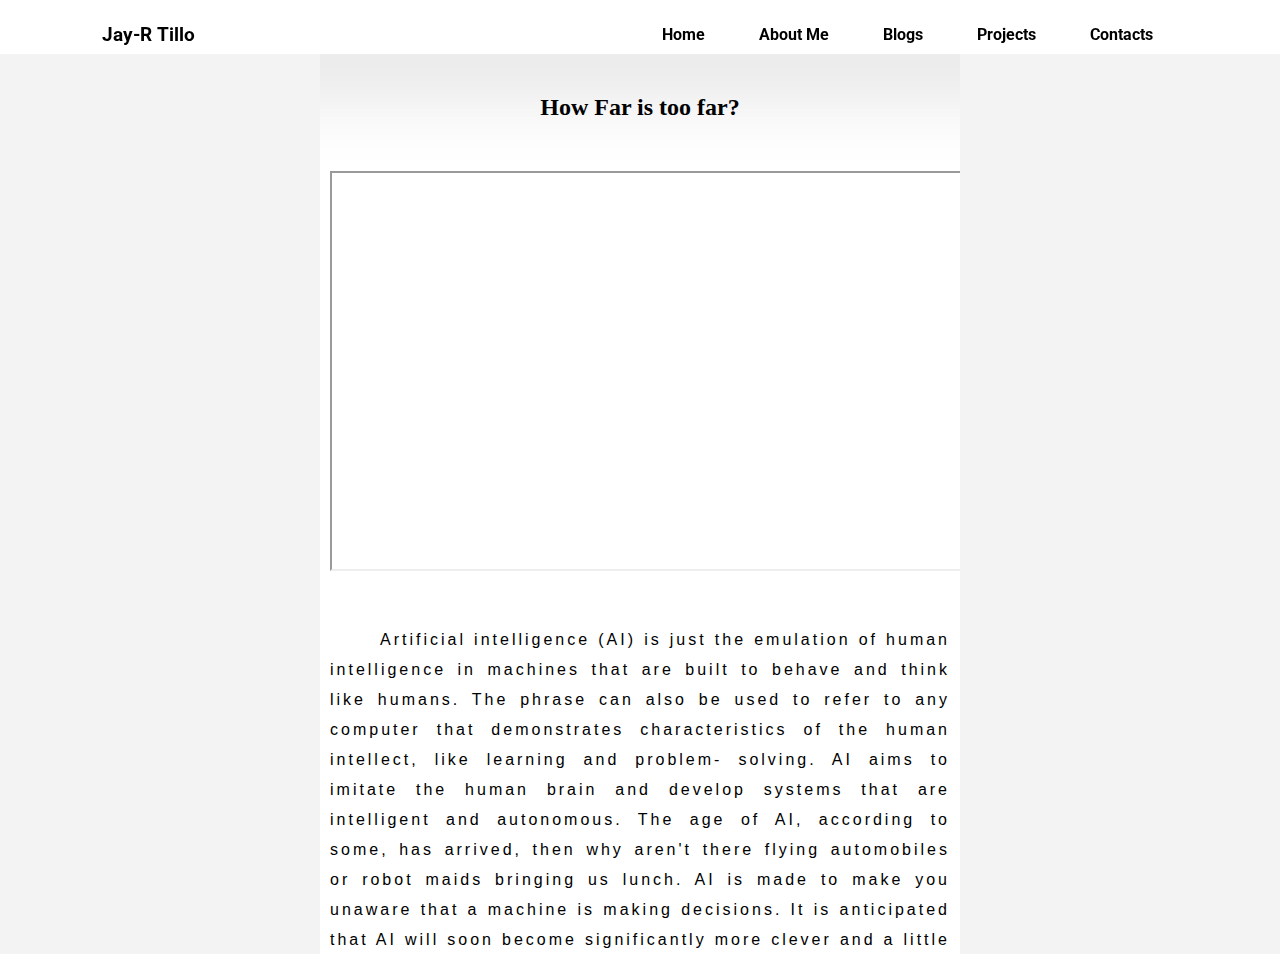
<file: links/1st.html>
<!DOCTYPE html>
<html>
<head>
	<meta charset="UTF-8">
    <meta http-equiv="X-UA-Compatible" content="IE=edge">
    <meta name="viewport" content="width=device-width, initial-scale=1.0">
    <title>How Far is too far?</title>
    <link rel="stylesheet" type="text/css" href="../css/style2.css">
    <link rel="shortcut icon" type="image/x-icon" href="../pictures/logo.png">
    <link rel="preconnect" href="https://fonts.googleapis.com">
	<link rel="preconnect" href="https://fonts.gstatic.com" crossorigin>
    <link href="https://fonts.googleapis.com/css2?family=Montserrat:wght@600&family=Mulish&family=Roboto:wght@300;400&display=swap" rel="stylesheet">
</head>
<body>
	<nav>
        <h3 class="logo">Jay-R Tillo</h2>
        <ul>
            <li><a href="../index.html">Home</a></li>
            <li><a href="#">About Me</a></li>
            <li><a href="#">Blogs</a></li>
            <li><a href="#">Projects</a></li>
            <li><a href="#">Contacts</a></li>
        </ul>
    </nav>

    <div class="row">
    	<div class="column left">
    		
    	</div>

    	<div class="column middle">
    		<h2>How Far is too far?</h2>
    			<div class="yvideo">
					<iframe width="650" height="400" src="https://www.youtube.com/embed/UwsrzCVZAb8?list=PLjq6DwYksrzz_fsWIpPcf6V7p2RNAneKc" title="How Far is Too Far? | The Age of A.I." frameborder="2" allow="accelerometer; autoplay; clipboard-write; encrypted-media; gyroscope; picture-in-picture" allowfullscreen>
					</iframe>
				</div>
				<p class="first-line">	Artificial intelligence (AI) is just the emulation of human intelligence in machines that
					are built to behave and think like humans. The phrase can also be used to refer to any
					computer that demonstrates characteristics of the human intellect, like learning and problem-
					solving. AI aims to imitate the human brain and develop systems that are intelligent and
					autonomous. The age of AI, according to some, has arrived, then why aren't there flying
					automobiles or robot maids bringing us lunch.
					AI is made to make you unaware that a machine is making decisions. It is anticipated
					that AI will soon become significantly more clever and a little less artificial. Naturally, AI will
					start acting like an intelligent worker as it gets smarter. We will still need human professionals
					to build and maintain these synthetic BOTS and concentrate on the strategic and creative
					components of a job, even though the majority of the repetitive and mostly time-oriented
					duties can be automated using AI.
				</p>
				<p>AI is made to make you unaware that a machine is making decisions. It is anticipated
					that AI will soon become significantly more clever and a little less artificial. Naturally, AI will
					start acting like an intelligent worker as it gets smarter. We will still need human professionals
					to build and maintain these synthetic BOTS and concentrate on the strategic and creative
					components of a job, even though the majority of the repetitive and mostly time-oriented
					duties can be automated using AI.</p>
				<p>Technology is developing more quickly than ever before, and it is taking less time for it
					to become widely used. From writing to printing press, it took around 10,000 years, but just
					another 500 years for e-mail to be invented. It appears that a new era is just beginning. The era
					of AI A subfield of computer science called artificial intelligence (AI) studies how to simulate
					intelligent behavior in machines. AI is educating the machine, which makes it smarter. There
					was a time when only humans possessed intelligence, but that is no longer the case. The
					machines aren't programmed by us. Individually, they develop.</p>
		</div>

		<div class="column right">
			
		</div>
	</div>
</body>
</html>
</file>
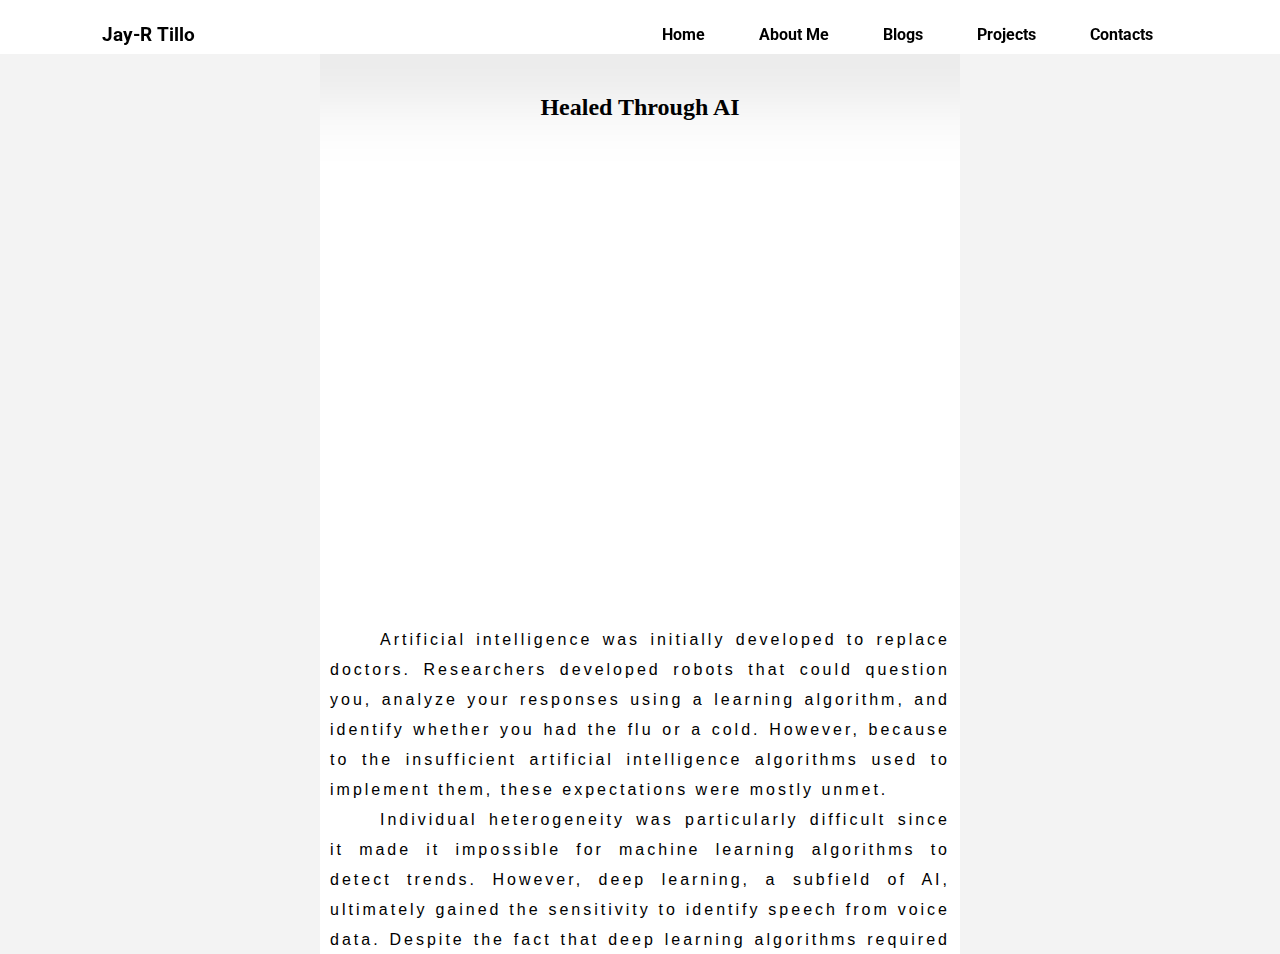
<file: links/2nd.html>
<!DOCTYPE html>
<html>
<head>
	<meta charset="UTF-8">
    <meta http-equiv="X-UA-Compatible" content="IE=edge">
    <meta name="viewport" content="width=device-width, initial-scale=1.0">
    <title>Healed Through AI</title>
    <link rel="stylesheet" type="text/css" href="../css/style2.css">
    <link rel="shortcut icon" type="image/x-icon" href="../pictures/logo.png">
    <link rel="preconnect" href="https://fonts.googleapis.com">
	<link rel="preconnect" href="https://fonts.gstatic.com" crossorigin>
    <link href="https://fonts.googleapis.com/css2?family=Montserrat:wght@600&family=Mulish&family=Roboto:wght@300;400&display=swap" rel="stylesheet">
</head>
<body>
	<nav>
        <h3 class="logo">Jay-R Tillo</h2>
        <ul>
            <li><a href="../index.html">Home</a></li>
            <li><a href="#">About Me</a></li>
            <li><a href="#">Blogs</a></li>
            <li><a href="#">Projects</a></li>
            <li><a href="#">Contacts</a></li>
        </ul>
    </nav>

	<div class="row">
    	<div class="column left">
    		
    	</div>

    	<div class="column middle">
    		<h2>Healed Through AI</h2>

    			<div class="yvideo">
					<iframe width="700" height="400" src="https://www.youtube.com/embed/V5aZjsWM2wo?list=PLjq6DwYksrzz_fsWIpPcf6V7p2RNAneKc" title="Healed through A.I. | The Age of A.I." frameborder="0" allow="accelerometer; autoplay; clipboard-write; encrypted-media; gyroscope; picture-in-picture" allowfullscreen>
					</iframe>
				</div>

				<p class="first-line">Artificial intelligence was initially developed to replace doctors. Researchers developed robots that could question you, analyze your responses using a learning algorithm, and identify whether you had the
				flu or a cold. However, because to the insufficient artificial intelligence algorithms used to implement
				them, these expectations were mostly unmet.</p>
				<p>Individual heterogeneity was particularly difficult since it made it impossible for machine learning
				algorithms to detect trends. However, deep learning, a subfield of AI, ultimately gained the sensitivity to
				identify speech from voice data. Despite the fact that deep learning algorithms required a large amount
				of training data, they may eventually learn to recognise words regardless of accents and other variances
				in speech patterns.</p>
				<p>Although object identification in image data is where deep learning is most frequently employed
				currently, it was initially used to understand speech. To recognize and avoid humans, for instance,
				driverless cars mainly rely on deep learning to ensure that their passengers get home safely. Deep
				learning is being used in the medical industry by a number of companies, including the San Francisco-
				based startup Enlitic, to detect aberrant tumors on radiological pictures that are likely cancerous.
				Several of these picture recognition methods are already in use in hospitals. But identifying diseases by
				processing pictures of them only taps a fraction of deep learning’s power. Examining only its shape and
				density ignores the mountains of data hiding at the molecular level. This has not gone unnoticed.</p>
		</div>

		<div class="column right">
			
		</div>
	</div>
</body>
</html>
</file>
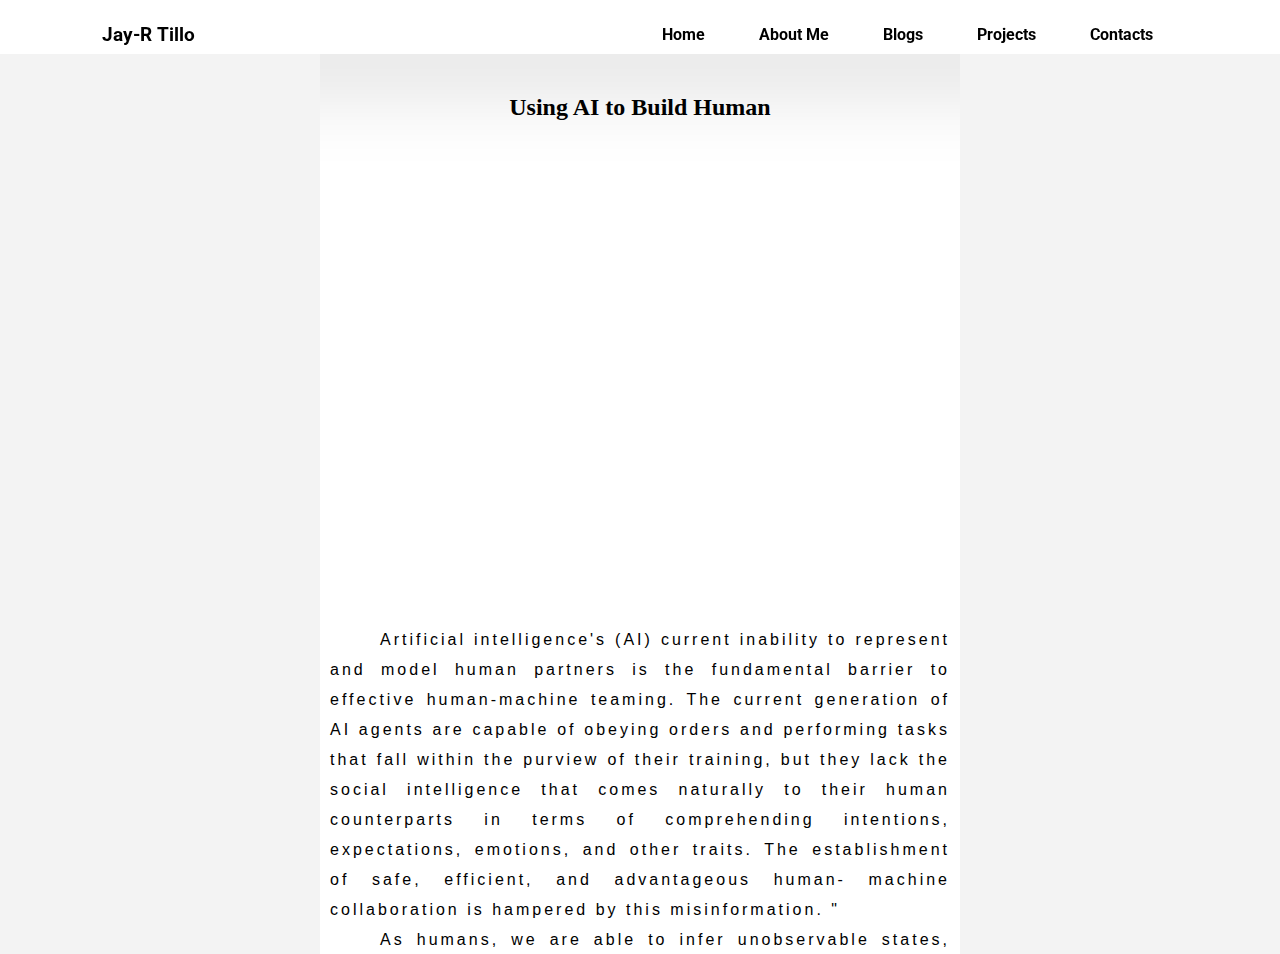
<file: links/3rd.html>
<!DOCTYPE html>
<html>
<head>
	<meta charset="UTF-8">
    <meta http-equiv="X-UA-Compatible" content="IE=edge">
    <meta name="viewport" content="width=device-width, initial-scale=1.0">
    <title>Using AI to Build Human</title>
    <link rel="stylesheet" type="text/css" href="../css/style2.css">
    <link rel="shortcut icon" type="image/x-icon" href="../pictures/logo.png">
    <link rel="preconnect" href="https://fonts.googleapis.com">
	<link rel="preconnect" href="https://fonts.gstatic.com" crossorigin>
    <link href="https://fonts.googleapis.com/css2?family=Montserrat:wght@600&family=Mulish&family=Roboto:wght@300;400&display=swap" rel="stylesheet">
</head>
<body>
	<nav>
        <h3 class="logo">Jay-R Tillo</h2>
        <ul>
            <li><a href="../index.html">Home</a></li>
            <li><a href="#">About Me</a></li>
            <li><a href="#">Blogs</a></li>
            <li><a href="#">Projects</a></li>
            <li><a href="#">Contacts</a></li>
        </ul>
    </nav>

	<div class="row">
    	<div class="column left">
    		
    	</div>

    	<div class="column middle">
    		<h2>Using AI to Build Human</h2>

    			<div class="yvideo">
					<iframe width="700" height="400" src="https://www.youtube.com/embed/lrv8ga02VNg?list=PLjq6DwYksrzz_fsWIpPcf6V7p2RNAneKc" title="Using A.I. to build a better human | The Age of A.I." frameborder="0" allow="accelerometer; autoplay; clipboard-write; encrypted-media; gyroscope; picture-in-picture" allowfullscreen>
					</iframe>
				</div>

				<p class="first-line">Artificial intelligence's (AI) current inability to represent and model human partners is the fundamental
				barrier to effective human-machine teaming. The current generation of AI agents are capable of obeying
				orders and performing tasks that fall within the purview of their training, but they lack the social
				intelligence that comes naturally to their human counterparts in terms of comprehending intentions,
				expectations, emotions, and other traits. The establishment of safe, efficient, and advantageous human-
				machine collaboration is hampered by this misinformation.
				&quot;</p>
				<p>As humans, we are able to infer unobservable states, such as situational beliefs and goals, and use
				them to foresee the next actions, reactions, or requirements of another person,&quot; said Dr. Joshua Elliott,
				a program manager in DARPA&#39;s Information Innovation Office (I2O). &quot;Machines need to be able to do
				the same if we expect them to collaborate with us in a meaningful and productive way or behave as
				trustworthy team members.&quot;</p>
				<p>However, it is challenging to educate machines social intelligence. The capacity of humans to naturally
				create mental images of their surroundings that resemble those of other people is known as theory of
				mind (ToM). By employing their ToM talent to infer the mental states of their teammates from
				observable actions and circumstances, humans can predict future behaviors based on these inferences.
				These theories are built around each person&#39;s preexisting set of experiences, viewpoints, and beliefs. By
				collaborating around crucial elements of their workplace, group, and strategy, team members establish
				shared mental models. ToM and shared mental models work together to foster effective human
				collaboration since they are both crucial elements of social intelligence in individuals.</p>
		</div>

		<div class="column right">
			
		</div>
	</div>
</body>
</html>
</file>
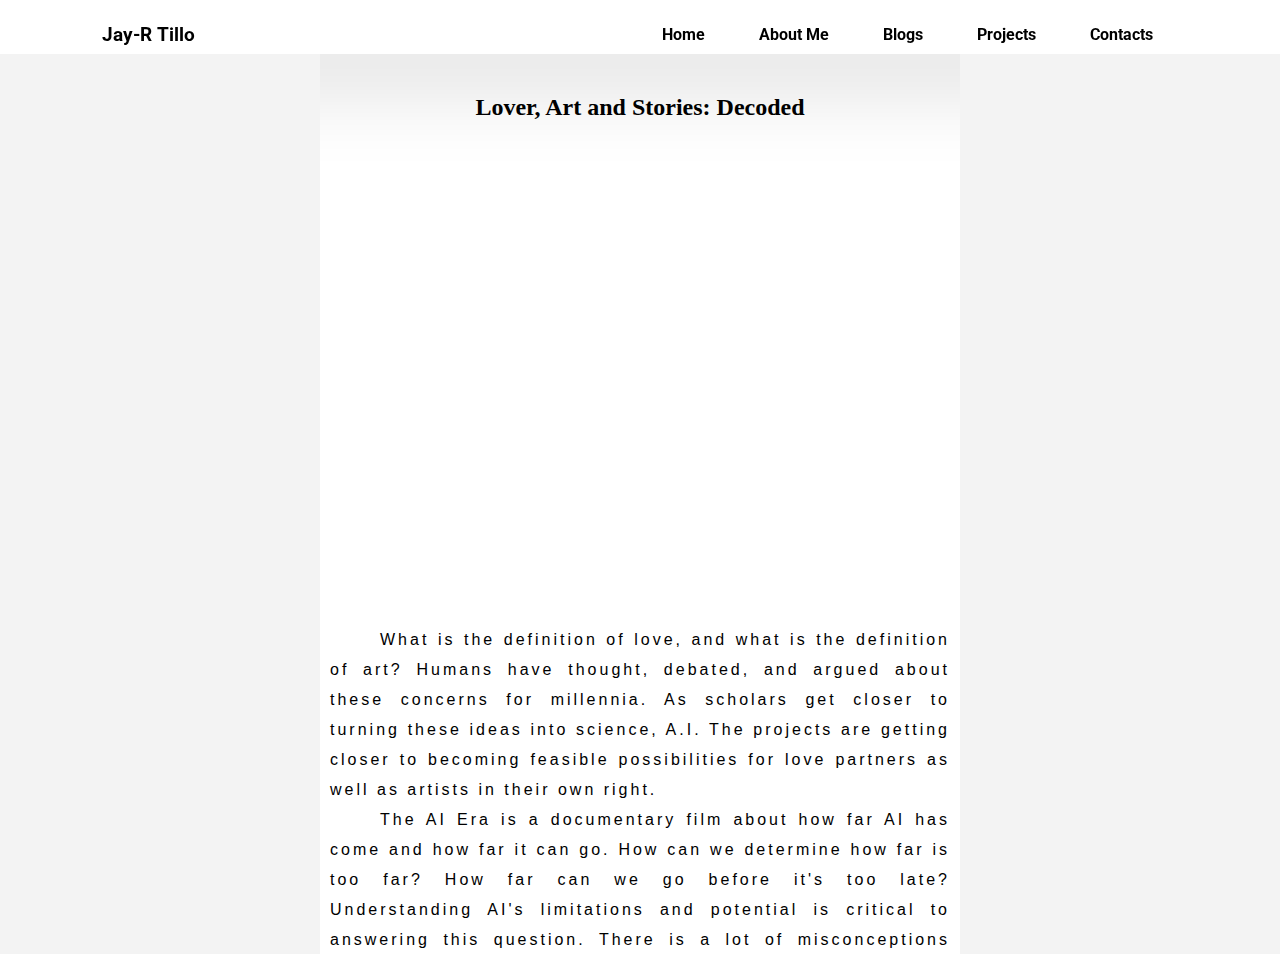
<file: links/4th.html>
<!DOCTYPE html>
<html>
<head>
	<meta charset="UTF-8">
    <meta http-equiv="X-UA-Compatible" content="IE=edge">
    <meta name="viewport" content="width=device-width, initial-scale=1.0">
    <title>Lover, Art and Stories: Decoded</title>
    <link rel="stylesheet" type="text/css" href="../css/style2.css">
    <link rel="shortcut icon" type="image/x-icon" href="../pictures/logo.png">
    <link rel="preconnect" href="https://fonts.googleapis.com">
	<link rel="preconnect" href="https://fonts.gstatic.com" crossorigin>
    <link href="https://fonts.googleapis.com/css2?family=Montserrat:wght@600&family=Mulish&family=Roboto:wght@300;400&display=swap" rel="stylesheet">
</head>
<body>
	<nav>
        <h3 class="logo">Jay-R Tillo</h2>
        <ul>
            <li><a href="../index.html">Home</a></li>
            <li><a href="#">About Me</a></li>
            <li><a href="#">Blogs</a></li>
            <li><a href="#">Projects</a></li>
            <li><a href="#">Contacts</a></li>
        </ul>
    </nav>

	<div class="row">
    	<div class="column left">
    		
    	</div>

    	<div class="column middle">
    		<h2>Lover, Art and Stories: Decoded</h2>

    			<div class="yvideo">
					<iframe width="700" height="400" src="https://www.youtube.com/embed/Kr1fmKVY3cA?list=PLjq6DwYksrzz_fsWIpPcf6V7p2RNAneKc" title="Love, art and stories: decoded | The Age of A.I." frameborder="0" allow="accelerometer; autoplay; clipboard-write; encrypted-media; gyroscope; picture-in-picture" allowfullscreen>
					</iframe>
				</div>

				<p class="first-line">What is the definition of love, and what is the definition of art? Humans have thought,
				debated, and argued about these concerns for millennia. As scholars get closer to turning these
				ideas into science, A.I. The projects are getting closer to becoming feasible possibilities for love
				partners as well as artists in their own right.</p>
				<p>The AI Era is a documentary film about how far AI has come and how far it can go. How
				can we determine how far is too far? How far can we go before it&#39;s too late? Understanding AI&#39;s
				limitations and potential is critical to answering this question. There is a lot of misconceptions
				about AI and how far it has come; this documentary investigates the difficulties and aims to
				educate everyone about AI.</p>
				<p>Robert Downey Jr., a science enthusiast and well-known actor best recognized for his
				role as Iron Man in the Marvel Cinematic Universe, outlines three significant projects with the
				potential to drastically revolutionize human society. Areas that you may have assumed were
				beyond the reach of A.I. Instinct, art, and love, for example, are now showing to be precisely
				the contrary.</p>
				<p>The episode follows Oscar Sharp, a Bafta-nominated film director, and tech artist Ross
				Goodwin as they attempt to create a cohesive film from a story created solely by an artificial
				intelligence algorithm.
				Artificial intelligence has made self-driving cars and robots that can converse warmly
				with people conceivable. When is it necessary to draw the line?
				The documentary tries to show that, rather than being a competitor, A.I. can be viewed
				as a collaborator capable of allowing us to produce creative work at previously unreachable
				levels.</p>
		</div>

		<div class="column right">
			
		</div>
	</div>
</body>
</html>
</file>
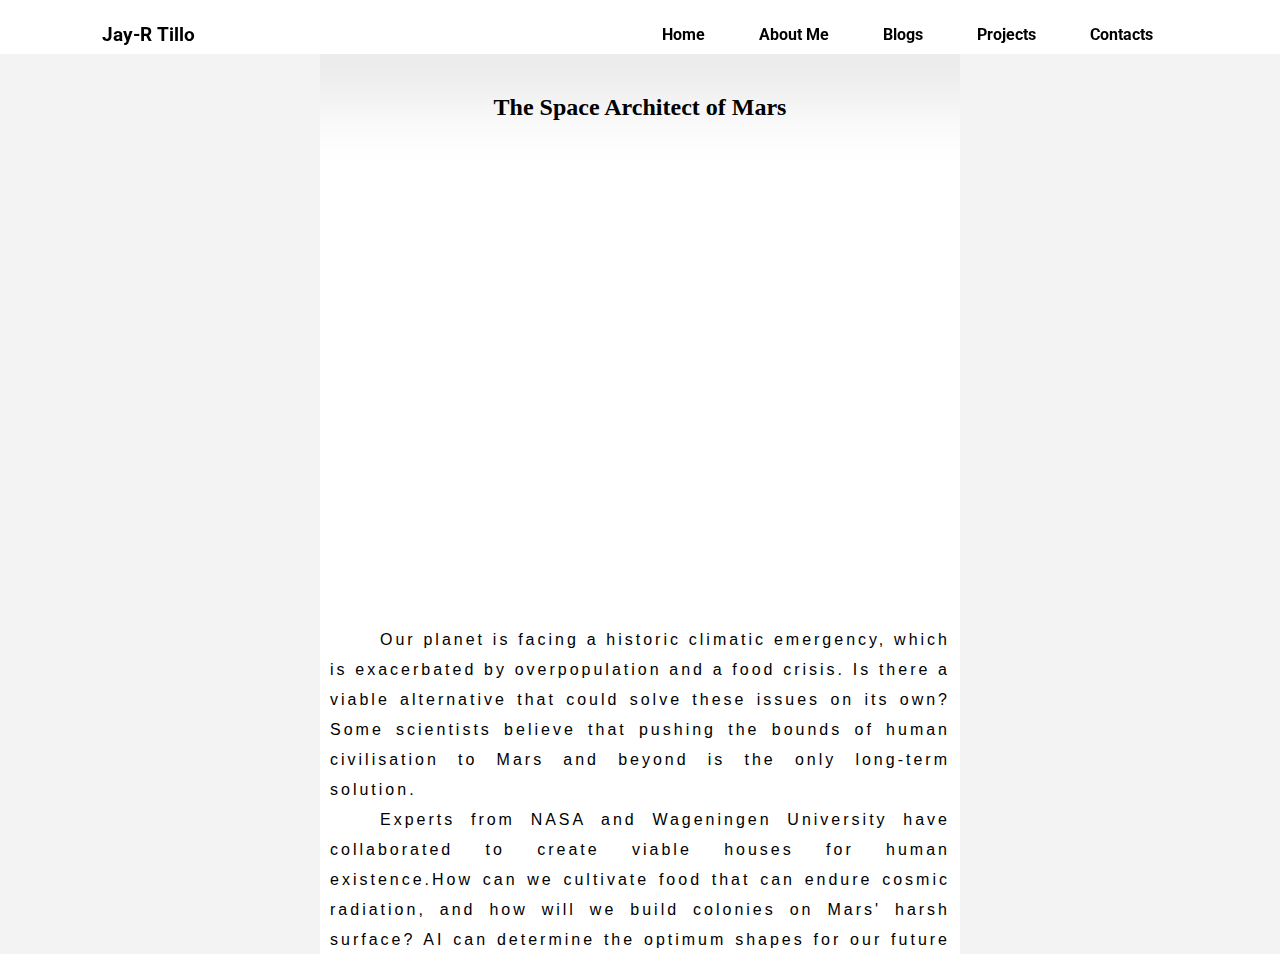
<file: links/5th.html>
<!DOCTYPE html>
<html>
<head>
	<meta charset="UTF-8">
    <meta http-equiv="X-UA-Compatible" content="IE=edge">
    <meta name="viewport" content="width=device-width, initial-scale=1.0">
    <title>The Space Architect of Mars</title>
    <link rel="stylesheet" type="text/css" href="../css/style2.css">
    <link rel="shortcut icon" type="image/x-icon" href="../pictures/logo.png">
    <link rel="preconnect" href="https://fonts.googleapis.com">
	<link rel="preconnect" href="https://fonts.gstatic.com" crossorigin>
    <link href="https://fonts.googleapis.com/css2?family=Montserrat:wght@600&family=Mulish&family=Roboto:wght@300;400&display=swap" rel="stylesheet">
</head>
<body>
	<nav>
        <h3 class="logo">Jay-R Tillo</h2>
        <ul>
            <li><a href="../index.html">Home</a></li>
            <li><a href="#">About Me</a></li>
            <li><a href="#">Blogs</a></li>
            <li><a href="#">Projects</a></li>
            <li><a href="#">Contacts</a></li>
        </ul>
    </nav>	

	<div class="row">
    	<div class="column left">
    		
    	</div>

    	<div class="column middle">
    		<h2>The Space Architect of Mars</h2>

    			<div class="yvideo">
					<iframe width="700" height="400" src="https://www.youtube.com/embed/lIvrIKaNCRE?list=PLjq6DwYksrzz_fsWIpPcf6V7p2RNAneKc" title="The 'Space Architects' of Mars | The Age of A.I." frameborder="0" allow="accelerometer; autoplay; clipboard-write; encrypted-media; gyroscope; picture-in-picture" allowfullscreen></iframe>
				</div>

				<p class="first-line">Our planet is facing a historic climatic emergency, which is exacerbated by overpopulation and a
				food crisis. Is there a viable alternative that could solve these issues on its own?Some scientists believe
				that pushing the bounds of human civilisation to Mars and beyond is the only long-term solution.</p>
				<p>Experts from NASA and Wageningen University have collaborated to create viable houses for
				human existence.How can we cultivate food that can endure cosmic radiation, and how will we build
				colonies on Mars&#39; harsh surface? AI can determine the optimum shapes for our future Martian homes,
				where they should be put, and how to raise crops in space.</p>
				<p>With enough data, seemingly intractable topics can be made more approachable by artificial
				intelligence. This movie, narrated by prominent actor and science enthusiast Robert Downey Jr., well
				known for his role as Iron Man, introduces cutting-edge technology that has the potential to
				revolutionize agricultural and space exploration.</p>
				<p>Can AI power Mars&#39; &#39;Space Architects&#39;? Life on Mars will be nothing like David Bowie envisaged.
				Using artificial intelligence, architects and scientists are contemplating what it might be like to live in
				space and how it might be possible.</p>
				<p>The AI Era is a fascinating documentary about how far AI has come and how far it can go. How
				can we determine how far is too far? How far can we go before it&#39;s too late? Understanding AI&#39;s
				limitations and potential is critical to answering this question. There is a lot of misconceptions about AI
				and how far it has come; this documentary investigates the difficulties and aims to educate everyone
				about AI.</p>
		</div>

		<div class="column right">
			
		</div>
	</div>
</body>
</html>
</file>
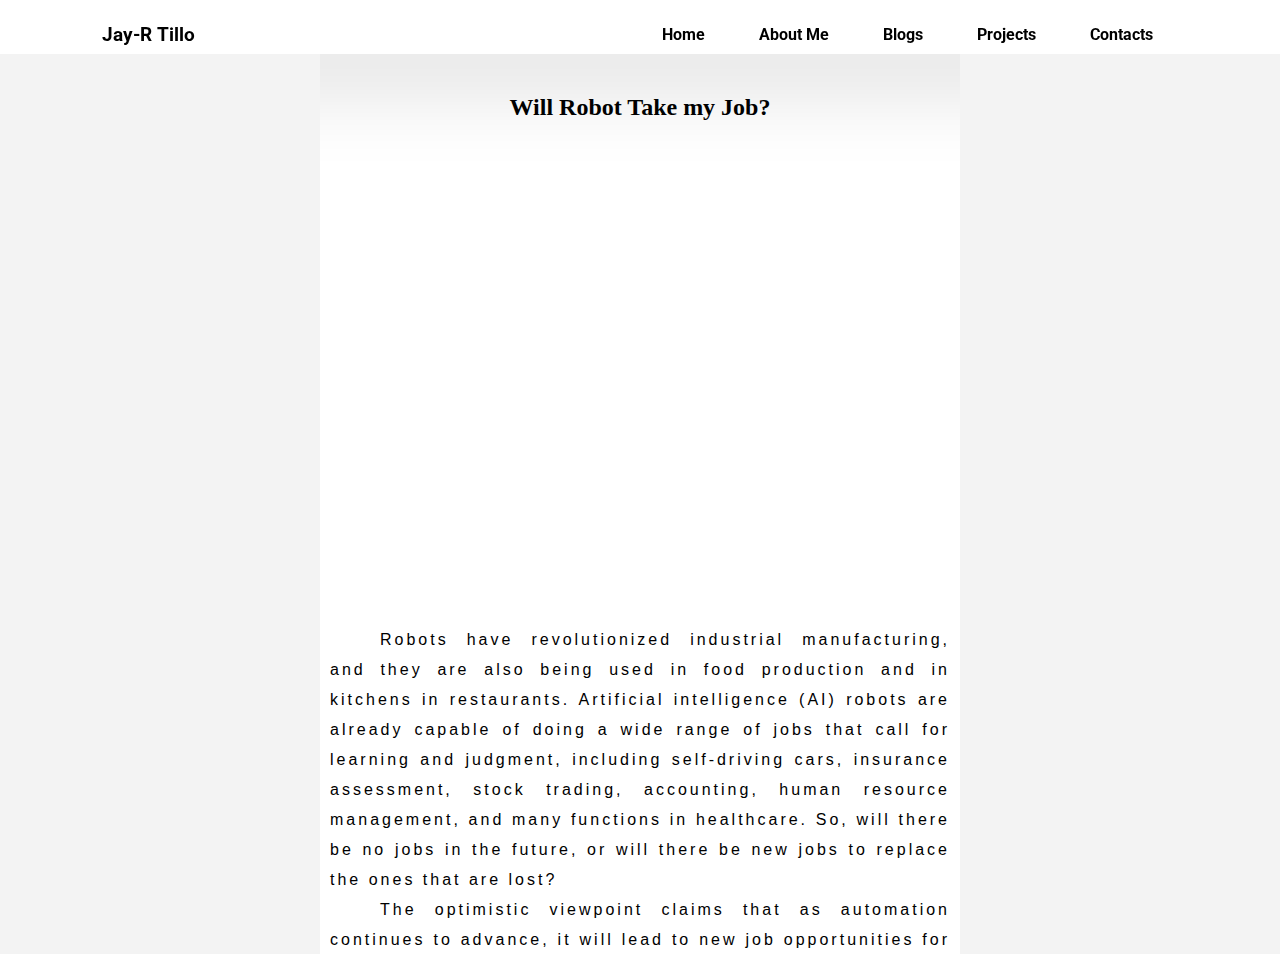
<file: links/6th.html>
<!DOCTYPE html>
<html>
<head>
	<meta charset="UTF-8">
    <meta http-equiv="X-UA-Compatible" content="IE=edge">
    <meta name="viewport" content="width=device-width, initial-scale=1.0">
    <title>Will Robot Take my Job?</title>
    <link rel="stylesheet" type="text/css" href="../css/style2.css">
    <link rel="shortcut icon" type="image/x-icon" href="../pictures/logo.png">
    <link rel="preconnect" href="https://fonts.googleapis.com">
	<link rel="preconnect" href="https://fonts.gstatic.com" crossorigin>
    <link href="https://fonts.googleapis.com/css2?family=Montserrat:wght@600&family=Mulish&family=Roboto:wght@300;400&display=swap" rel="stylesheet">
</head>
<body>
	<nav>
        <h3 class="logo">Jay-R Tillo</h2>
        <ul>
            <li><a href="../index.html">Home</a></li>
            <li><a href="#">About Me</a></li>
            <li><a href="#">Blogs</a></li>
            <li><a href="#">Projects</a></li>
            <li><a href="#">Contacts</a></li>
        </ul>
    </nav>

	<div class="row">
    	<div class="column left">
    		
    	</div>

    	<div class="column middle">
    		<h2>Will Robot Take my Job?</h2>
    		
    			<div class="yvideo">
					<iframe width="700" height="400" src="https://www.youtube.com/embed/f2aocKWrPG8?list=PLjq6DwYksrzz_fsWIpPcf6V7p2RNAneKc" title="Will a robot take my job? | The Age of A.I." frameborder="0" allow="accelerometer; autoplay; clipboard-write; encrypted-media; gyroscope; picture-in-picture" allowfullscreen></iframe>
				</div>

				<p class="first-line">Robots have revolutionized industrial manufacturing, and they are also being used in food
				production and in kitchens in restaurants. Artificial intelligence (AI) robots are already capable of doing a
				wide range of jobs that call for learning and judgment, including self-driving cars, insurance assessment,
				stock trading, accounting, human resource management, and many functions in healthcare. So, will
				there be no jobs in the future, or will there be new jobs to replace the ones that are lost?</p>
				<p>The optimistic viewpoint claims that as automation continues to advance, it will lead to new job
				opportunities for individuals who have been laid off. There is some historical support for this: More than
				a century ago, people believed that the rise of the vehicle would be detrimental to the working class.</p>
				<p>The difference, though, is that current AI technology seeks to do more than just increase
				corporate efficiency—it seeks to supplant the human mind. Unprecedented effects will result from this
				that were not foreseen by the invention of the car or the automated knitting machine.
				AI&#39;s current era. An excellent documentary on the advancements and potential of artificial
				intelligence. How can we determine when something is too far?</p>
				<p>How much further can we go before it becomes too far? Awareness the solution to this question
				requires an understanding of the potential and limitations of AI. There are many misconceptions
				concerning artificial intelligence (AI) and how far it has advanced; this documentary explores these
				issues and aims to enlighten viewers.</p>
				<p>What response would you offer? Can A.I. compose music? Can it experience fear and
				excitement? Are they alive? The capabilities of a machine are pushed to the utmost by Mark Sagar and
				Will.i.am. Will a robot replace me at work?</p>
		</div>

		<div class="column right">
			
		</div>
	</div>
</body>
</html>
</file>
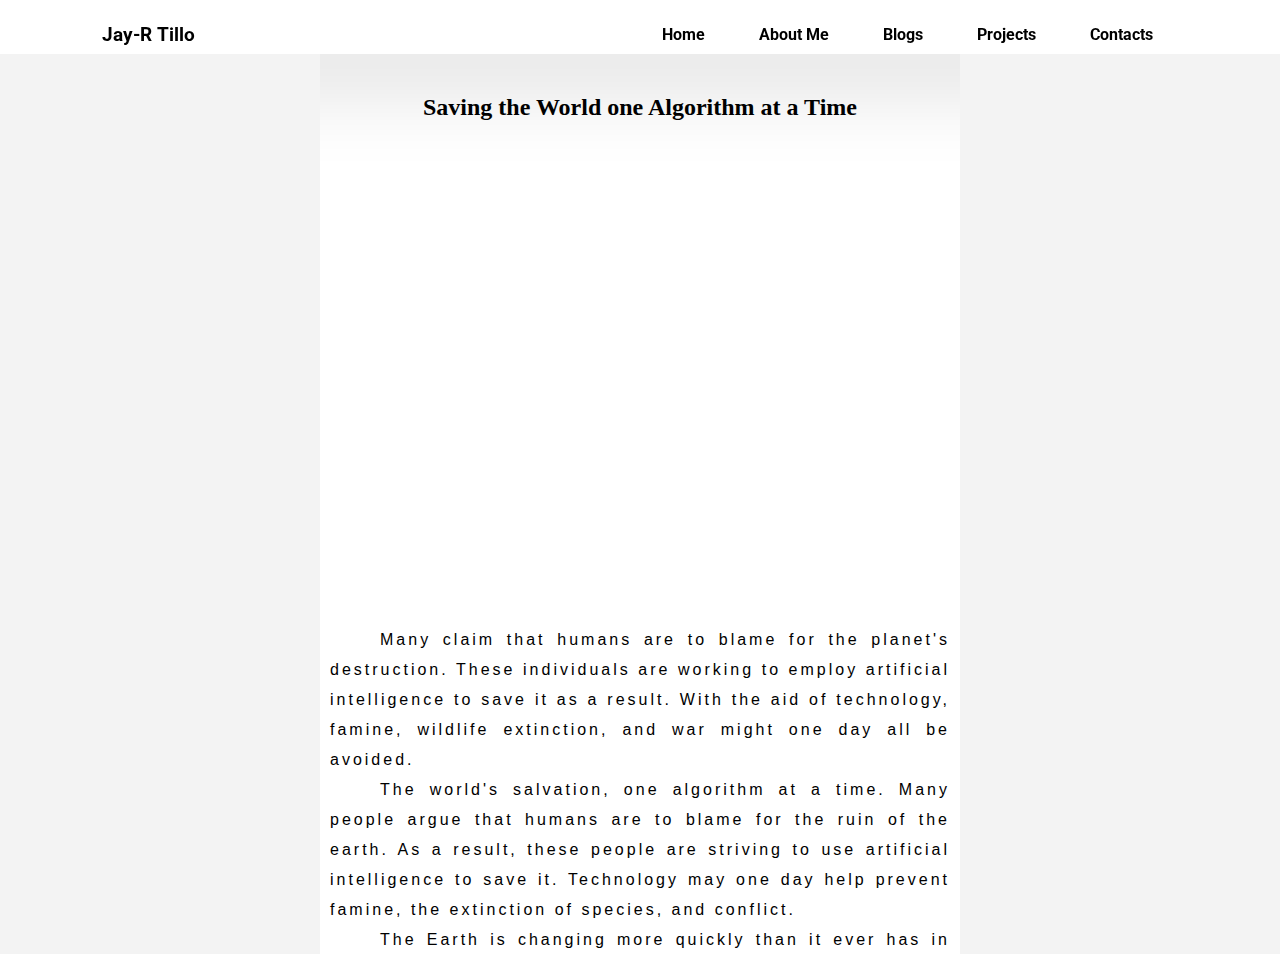
<file: links/7th.html>
<!DOCTYPE html>
<html>
<head>
	<meta charset="UTF-8">
    <meta http-equiv="X-UA-Compatible" content="IE=edge">
    <meta name="viewport" content="width=device-width, initial-scale=1.0">
    <title>Saving the World one Algorithm at a Time</title>
    <link rel="stylesheet" type="text/css" href="../css/style2.css">
    <link rel="shortcut icon" type="image/x-icon" href="../pictures/logo.png">
    <link rel="preconnect" href="https://fonts.googleapis.com">
	<link rel="preconnect" href="https://fonts.gstatic.com" crossorigin>
    <link href="https://fonts.googleapis.com/css2?family=Montserrat:wght@600&family=Mulish&family=Roboto:wght@300;400&display=swap" rel="stylesheet">
</head>
<body>
	<nav>
        <h3 class="logo">Jay-R Tillo</h2>
        <ul>
            <li><a href="../index.html">Home</a></li>
            <li><a href="#">About Me</a></li>
            <li><a href="#">Blogs</a></li>
            <li><a href="#">Projects</a></li>
            <li><a href="#">Contacts</a></li>
        </ul>
    </nav>
	
	<div class="row">
    	<div class="column left">
    		
    	</div>

    	<div class="column middle">
    		<h2>Saving the World one Algorithm at a Time</h2>
    		
    			<div class="yvideo">
					<iframe width="700" height="400" src="https://www.youtube.com/embed/0wy4u34fii4?list=PLjq6DwYksrzz_fsWIpPcf6V7p2RNAneKc" title="Saving the world one algorithm at a time | The Age of A.I." frameborder="0" allow="accelerometer; autoplay; clipboard-write; encrypted-media; gyroscope; picture-in-picture" allowfullscreen></iframe>
				</div>

				<p class="first-line">Many claim that humans are to blame for the planet&#39;s destruction. These
				individuals are working to employ artificial intelligence to save it as a result. With
				the aid of technology, famine, wildlife extinction, and war might one day all be
				avoided.</p>
				<p>The world&#39;s salvation, one algorithm at a time. Many people argue that
				humans are to blame for the ruin of the earth. As a result, these people are
				striving to use artificial intelligence to save it. Technology may one day help
				prevent famine, the extinction of species, and conflict.</p>
				<p>The Earth is changing more quickly than it ever has in recorded human
				history, with swift societal upheaval, extreme climatic shifts, and terrifying mass
				extinctions. Despite the fact that the world is currently facing many problems,
				artificial intelligence might be able to help.</p>
				<p>Artificial intelligence (A.I.) is quickly affecting our civilization on numerous
				levels, from bioengineered meatless burgers to picture recognition used in crime
				prevention. However, the most fascinating—and for some, the most
				unsettling—feature of artificial intelligence is that it gets better at what it does
				over time.</p>
		</div>

		<div class="column right">
			
		</div>
	</div>
</body>
</html>
</file>
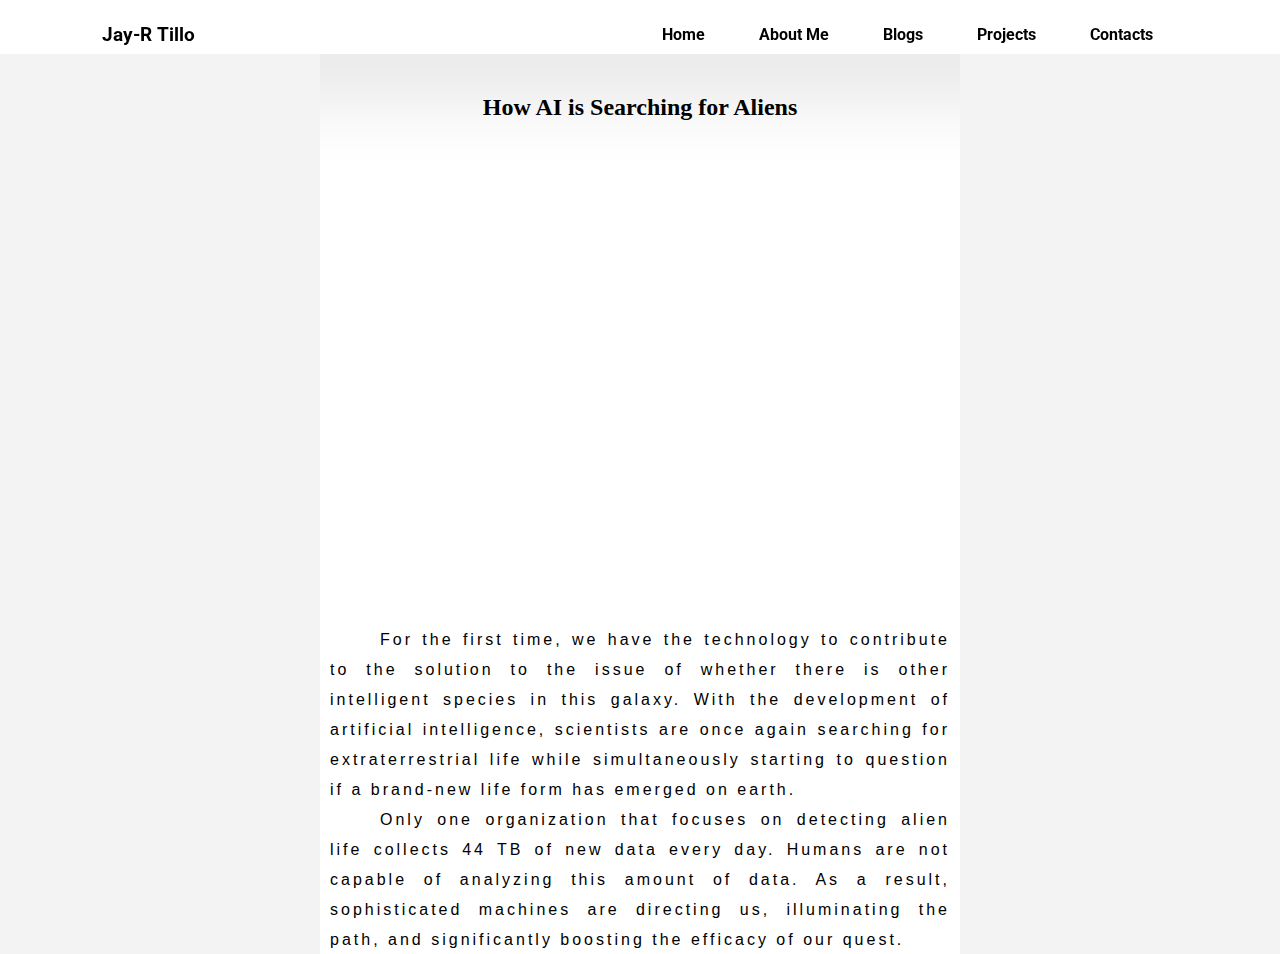
<file: links/8th.html>
<!DOCTYPE html>
<html>
<head>
	<meta charset="UTF-8">
    <meta http-equiv="X-UA-Compatible" content="IE=edge">
    <meta name="viewport" content="width=device-width, initial-scale=1.0">
    <title>How AI is Searching for Aliens</title>
    <link rel="stylesheet" type="text/css" href="../css/style2.css">
    <link rel="shortcut icon" type="image/x-icon" href="../pictures/logo.png">
    <link rel="preconnect" href="https://fonts.googleapis.com">
	<link rel="preconnect" href="https://fonts.gstatic.com" crossorigin>
    <link href="https://fonts.googleapis.com/css2?family=Montserrat:wght@600&family=Mulish&family=Roboto:wght@300;400&display=swap" rel="stylesheet">
</head>
<body>
	<nav>
        <h3 class="logo">Jay-R Tillo</h2>
        <ul>
            <li><a href="../index.html">Home</a></li>
            <li><a href="#">About Me</a></li>
            <li><a href="#">Blogs</a></li>
            <li><a href="#">Projects</a></li>
            <li><a href="#">Contacts</a></li>
        </ul>
    </nav>

	<div class="row">
    	<div class="column left">
    		
    	</div>

    	<div class="column middle">
    		<h2>How AI is Searching for Aliens</h2>
    		
    			<div class="yvideo">
					<iframe width="700" height="400" src="https://www.youtube.com/embed/VwtC_4t2g5M?list=PLjq6DwYksrzz_fsWIpPcf6V7p2RNAneKc" title="How A.I. is searching for Aliens | The Age of A.I." frameborder="0" allow="accelerometer; autoplay; clipboard-write; encrypted-media; gyroscope; picture-in-picture" allowfullscreen></iframe>
				</div>

				<p class="first-line">For the first time, we have the technology to contribute to the solution to
				the issue of whether there is other intelligent species in this galaxy. With the
				development of artificial intelligence, scientists are once again searching for
				extraterrestrial life while simultaneously starting to question if a brand-new life
				form has emerged on earth.</p>
				<p>Only one organization that focuses on detecting alien life collects 44 TB of
				new data every day. Humans are not capable of analyzing this amount of data. As
				a result, sophisticated machines are directing us, illuminating the path, and
				significantly boosting the efficacy of our quest.</p>
				<p>Without artificial intelligence, modern life would be impossible, as shown
				by the documentary series The Age of AI on YouTube.
				In a range of disciplines, such as astronomy, robotics, and cognitive
				psychology, AI speeds up the rate at which we discover ground-breaking new
				ideas.</p>
		</div>

		<div class="column right">
			
		</div>
	</div>
</body>
</html>
</file>
<file: css/style2.css>
*{
	margin: 0;
	padding: 0;
	box-sizing: border-box;
}

nav{
	font-family: 'Roboto', sans-serif;
	display: flex;
	align-items: center;
	justify-content: space-between;
	padding-top: 15px;
	padding-left: 8%;
	padding-right: 8%;
	box-shadow:29px 32px 80px rgba(0, 0, 0, 0.15);
}
nav ul li{
	list-style-type: none;
	display: inline-block;
	padding: 10px  25px;
}
nav ul li a{
	color: black;
	text-decoration: none;
	font-weight: bold;
	text-transform: capitalize;
}
nav ul li a:hover{
	color: #f9004d;
	transition: .4s;
}

.yvideo{
	text-align: center;
	margin-bottom: 50px;
	margin-top: 50px;
}

h2{
	text-align: center;
	margin-top: 30px;
}

.column {
  float: left;
  padding: 10px;
  height: 300px; 
}

.left, .right{
	width: 25%;
	background-color: #F3F3F3;
	height: 100vh;
}

.middle{
	width: 50%;
	overflow: auto;
	height: 100vh;
}
.middle::-webkit-scrollbar{
  display: none;
}

.row:after {
  content: "";
  display: table;
  clear: both;
}

p{
	font-family: Muli, "Source Sans Pro", Helvetica, sans-serif;
	text-indent: 50px;
  text-align: justify;
  letter-spacing: 3px;
  line-height: 30px;
}
</file>
